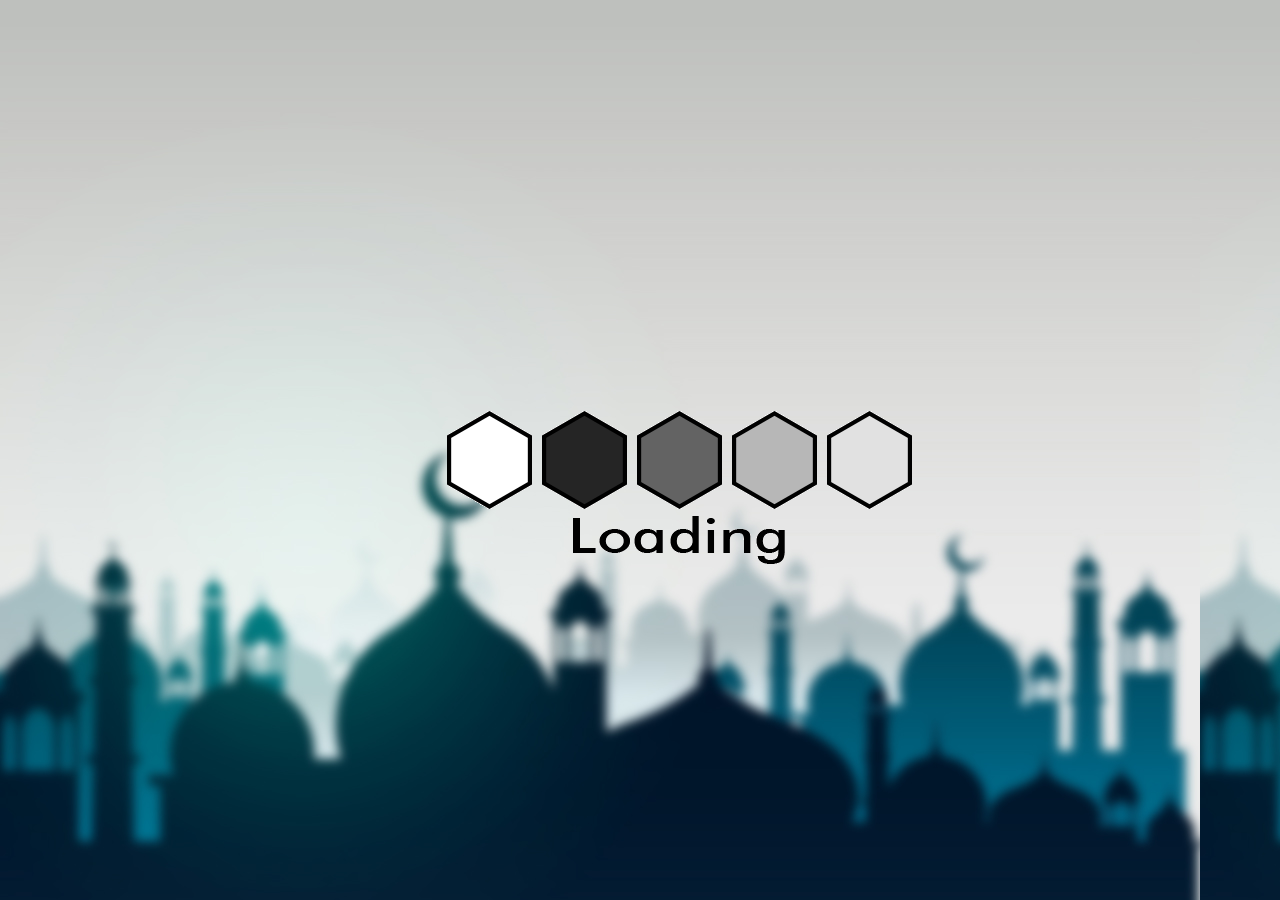
<file: index.html>
<!DOCTYPE html>
<html>
<head>
  <title>Welcome To my Website</title>
<link rel='stylesheet' type='text/css' href='mulai.css'>
<body background="2840blur.jpg">

    <div id="loading">
        <a href="Beranda.html">
    <input type="image" src="start.gif" alt="Submit button"></a>
  </div>

</head>
</html>
</file>
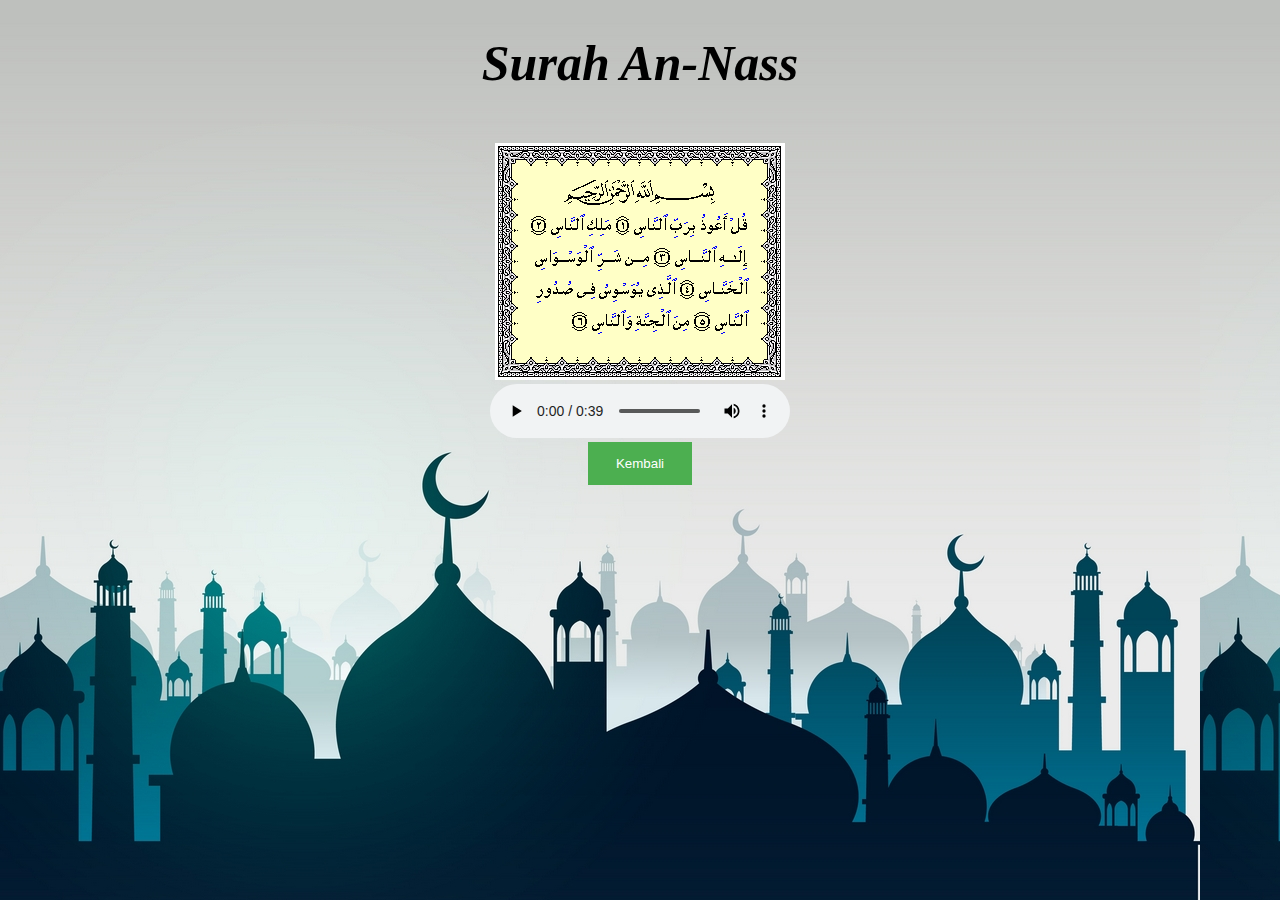
<file: 01-An-Naas.html>
<!DOCTYPE html>
<html>
<head>
    <title>Surah An-Nass</title>
    <link rel='stylesheet' type="text/css" href="Surah%20pendek.css"> 
</head>
    <body background="2840.jpg">
    <body>
    <h1>Surah An-Nass</h1>
        <br><img src="An-Nas.png"></br>
        <audio controls>
        <source src="01-An-Naas.mp3" type="audio/mpeg">
        </audio>
    
        <br><input type="button" value="Kembali" class="btn success" onclick="history.back(-1)" /></body></br>
    </body>
</html>
</file>
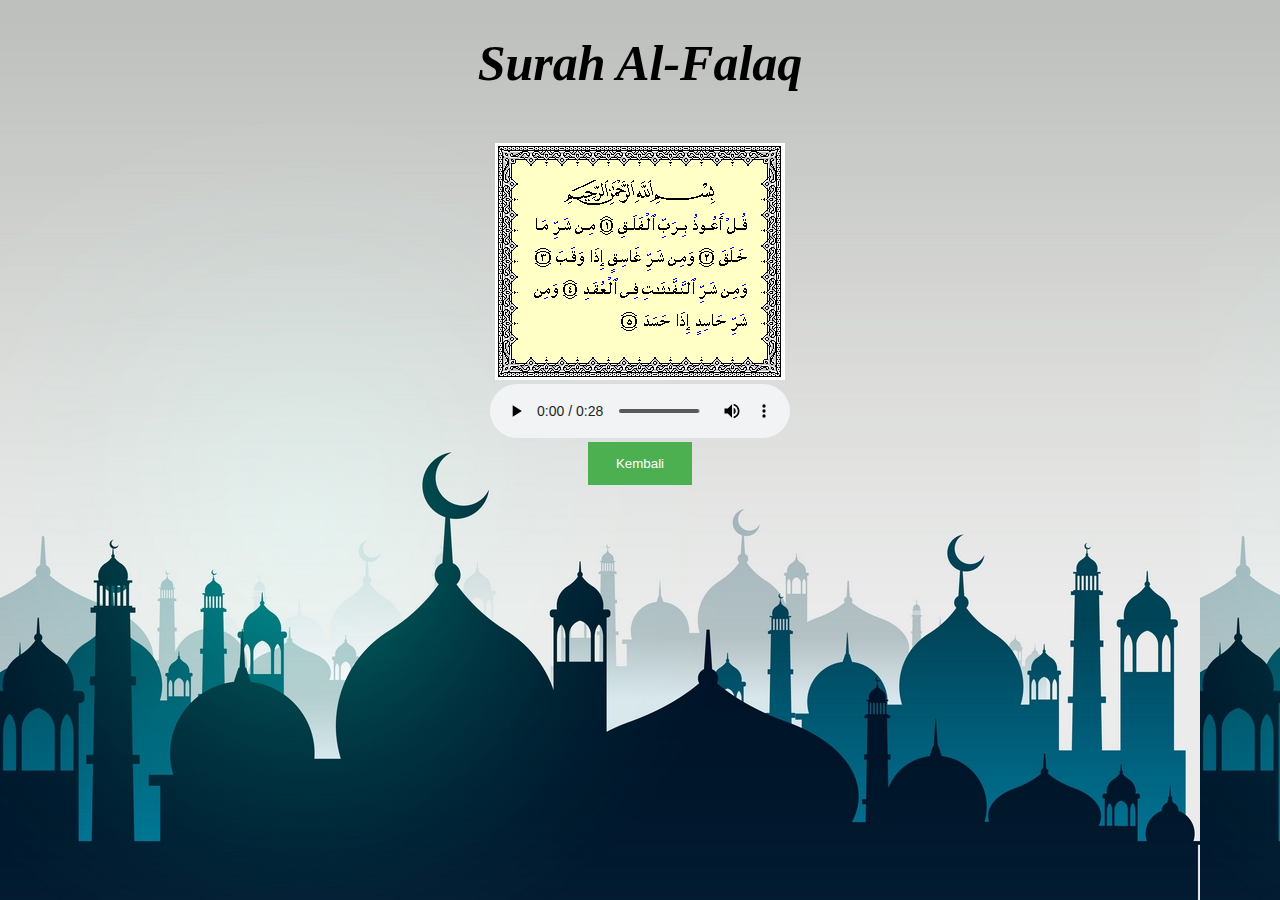
<file: 02-Al-Falaq.html>
<!DOCTYPE html>
<html>
<head>
    <title>Surah Al-Falaq</title>
    <link rel='stylesheet' type="text/css" href="Surah%20pendek.css"> 
</head>
    <body background="2840.jpg">
    <body>
    <h1>Surah Al-Falaq</h1>
        <br><img src="Al-Falaq.png"></br>
        <audio controls>
        <source src="02-Al-Falaq.mp3" type="audio/mpeg">
        </audio>
    
        <br><input type="button" value="Kembali" class="btn success" onclick="history.back(-1)" /></body></br>
    </body>
</html>
</file>
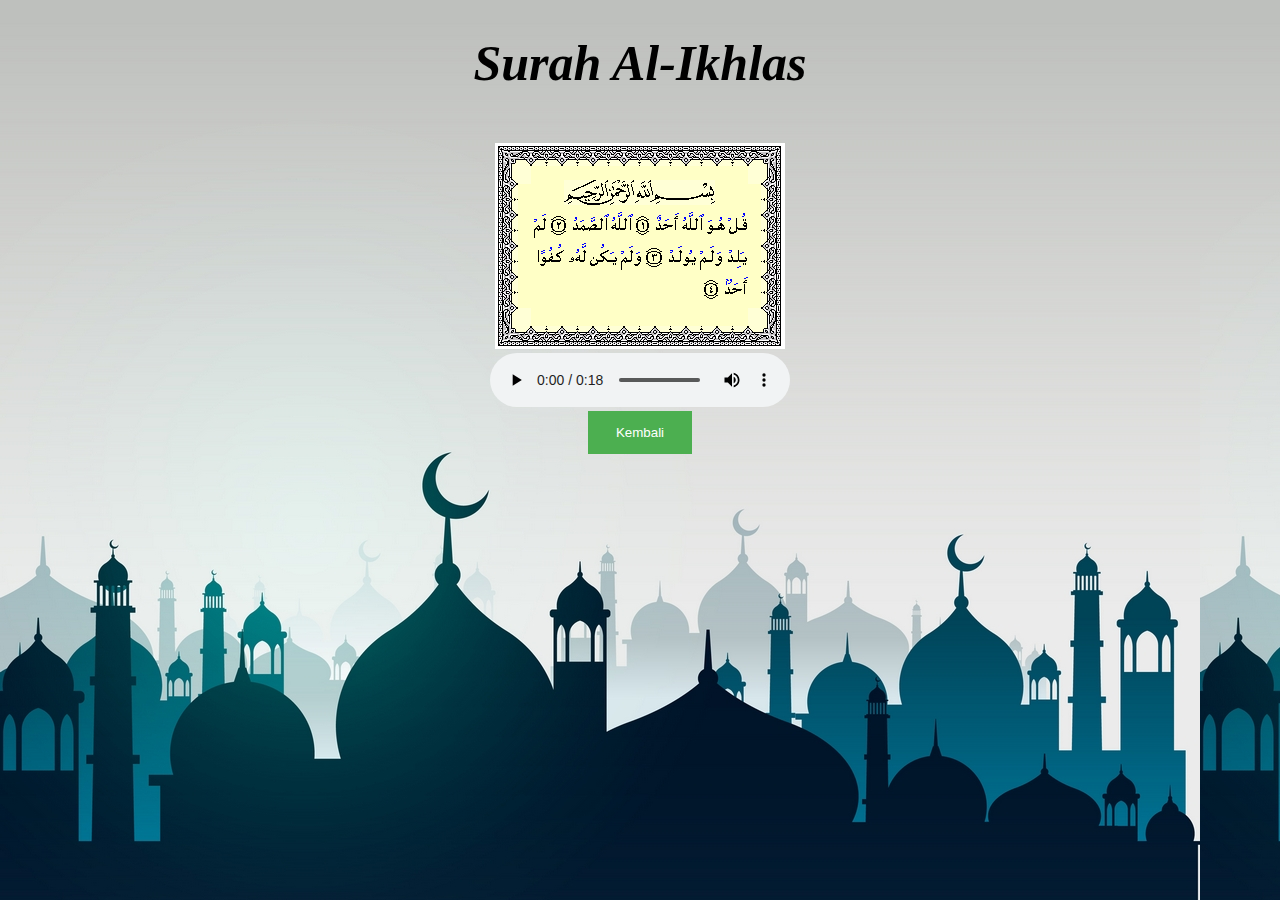
<file: 03-Al-Ikhlas.html>
<!DOCTYPE html>
<html>
<head>
    <title>Surah Al-Ikhlas</title>
    <link rel='stylesheet' type="text/css" href="Surah%20pendek.css"> 
</head>
    <body background="2840.jpg">
    <body>
    <h1>Surah Al-Ikhlas</h1>
        <br><img src="Al-Ikhlas.png"></br>
        <audio controls>
        <source src="03-Al-Ikhlas.mp3" type="audio/mpeg">
        </audio>
    
        <br><input type="button" value="Kembali" class="btn success" onclick="history.back(-1)" /></body></br>
    </body>
</html>
</file>
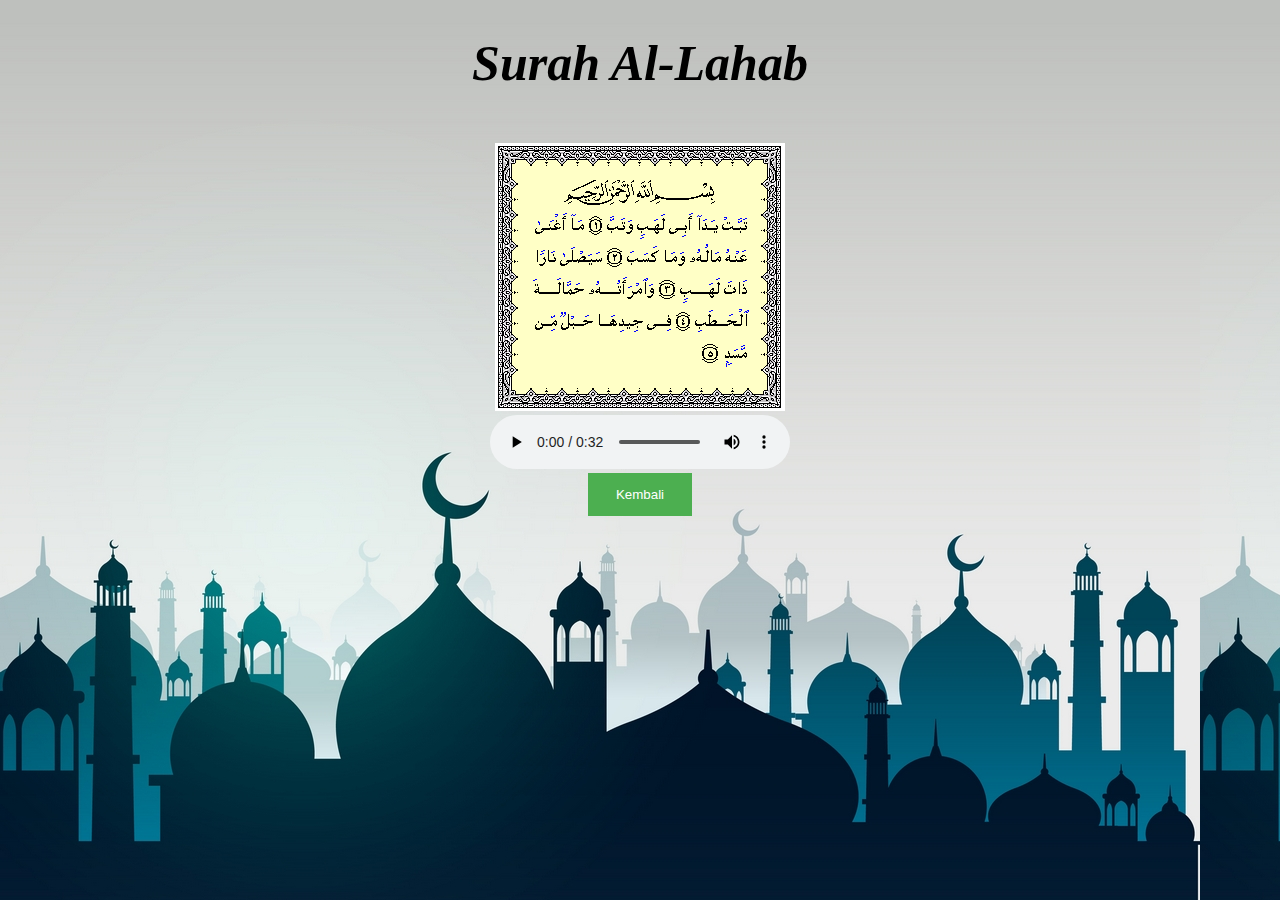
<file: 04-Al-Lahab.html>
<!DOCTYPE html>
<html>
<head>
    <title>Surah Al-Lahab</title>
    <link rel='stylesheet' type="text/css" href="Surah%20pendek.css"> 
</head>
    <body background="2840.jpg">
    <body>
    <h1>Surah Al-Lahab</h1>
        <br><img src="Al-lahab.png"></br>
        <audio controls>
        <source src="04-Al-Lahab.mp3" type="audio/mpeg">
        </audio>
    
        <br><input type="button" value="Kembali" class="btn success" onclick="history.back(-1)" /></body></br>
    </body>
</html>
</file>
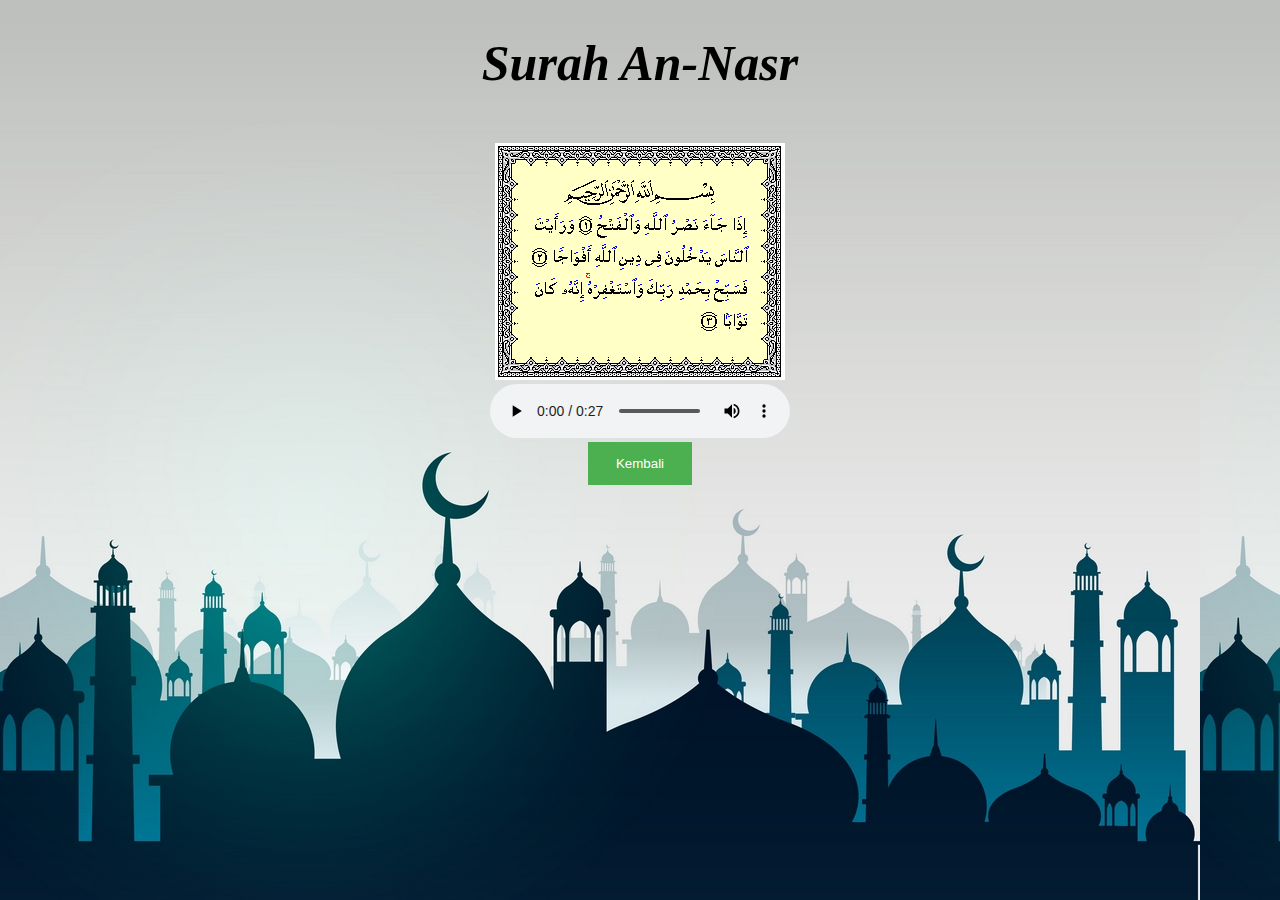
<file: 05-An-Nasr.html>
<!DOCTYPE html>
<html>
<head>
    <title>Surah An-Nasr</title>
    <link rel='stylesheet' type="text/css" href="Surah%20pendek.css"> 
</head>
    <body background="2840.jpg">
    <body>
    <h1>Surah An-Nasr</h1>
        <br><img src="An-Nasr.png"></br>
        <audio controls>
        <source src="05-An-Nasr.mp3" type="audio/mpeg">
        </audio>
    
        <br><input type="button" value="Kembali" class="btn success" onclick="history.back(-1)" /></body></br>
    </body>
</html>
</file>
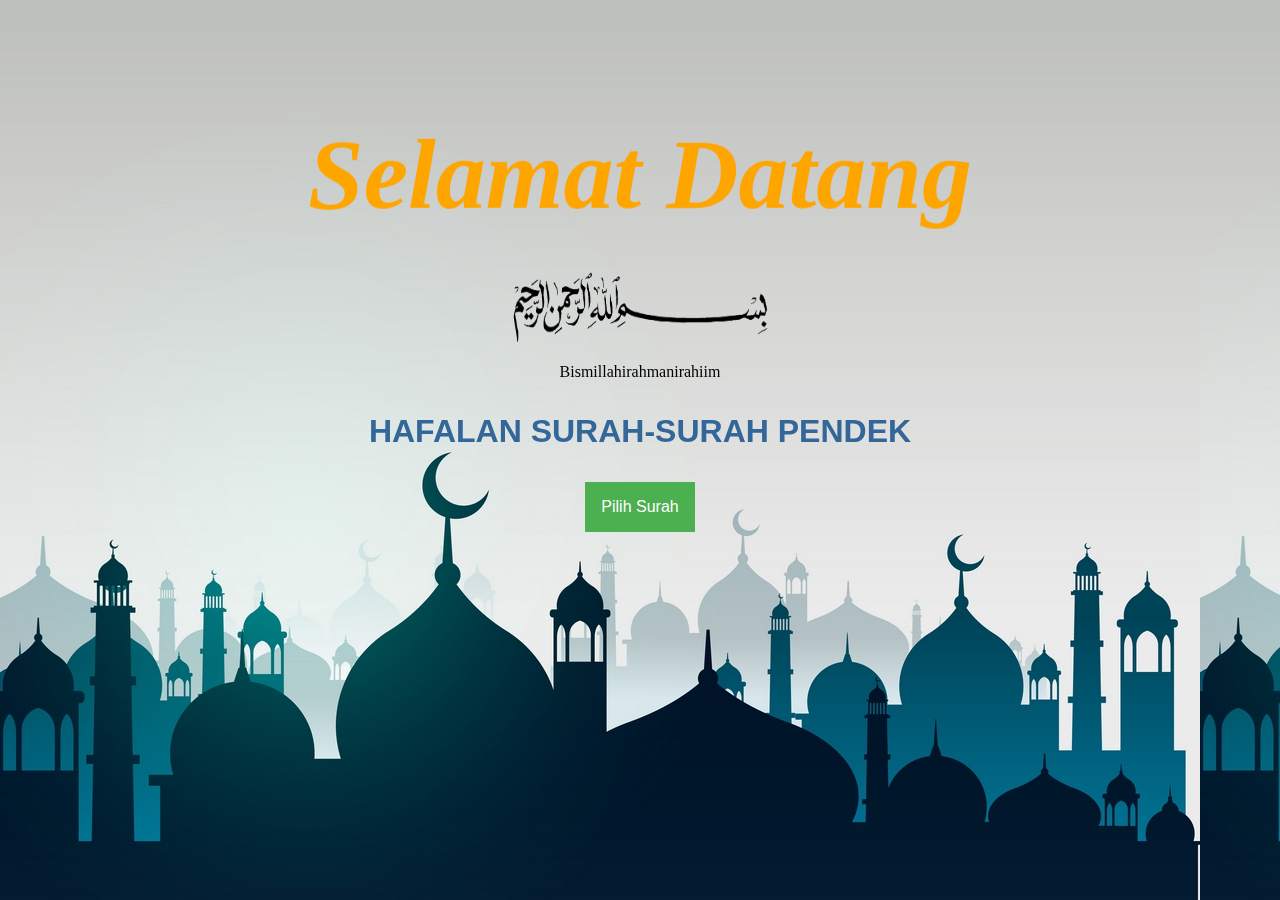
<file: Beranda.html>
<!DOCTYPE html>
<html>
<head>
<title>H2_Abd.Rahman</title>
</head>
<body background="2840.jpg" alt='gambar' class='background'>

  <br><marquee direction="up"><h1>Selamat Datang</h1></marquee></br>

  <img src="bismillah-png-8.png" alt="bismillah" class="bismillah">
  <p>Bismillahirahmanirahiim</p>
  <link rel='stylesheet' type='text/css' href='style.css'>

    <h3>HAFALAN SURAH-SURAH PENDEK</h3>
      <!-- <select id="select-box">
        <option>-Pilih Surah-</option>
        <option>Surah An-Nass</option>
        <option>Surah Al-Ikhlas</option>
        <option>Surah Al-Falaq</option>
        <option>Surah Al-Lahab</option>
        <option>Surah An-Nashar</option>
        <p><input type="submit" value="Tampilkan" ></p>

      </select> -->
      <div class="dropdown">
  <button class="dropbtn">Pilih Surah</button>
  <div class="dropdown-content">
    <a href="01-An-Naas.html">Surah An-Nass</a>
    <a href="02-Al-Falaq.html">Surah Al-Falaq</a>
    <a href="03-Al-Ikhlas.html">Surah Al-Ikhlas</a>
    <a href="04-Al-Lahab.html">Surah Al-Lahab</a>
    <a href="05-An-Nasr.html">Surah An-Nashar</a>
  </div>
</div>

</body>
</html>
</file>
<file: mulai.css>
#loading {
      position: fixed;
      left: 50%;
      width: 400px;
      margin-left: -250px;
      top: 50%;
      height: 400px;
      margin-top: -50px;
      transition-timing-function: 2;

    }
</file>
<file: style.css>
h1{
color: orange;
font-family: Brush Script MT;
font-size: 100px;
font-style: italic;
text-align: center;
text-shadow: 200px;
}
body {
     margin: 0;
     padding: 0;
     text-align: center;
}

.bismillah {
    width: 20%;
    height: 8%;
    text-align: center;

}
.background {
     width: 100%;
     height: 100%;
     position: fixed;
     z-index: 1;
     float: left;
     left: 0;
}

h3{
  color: #336699;
  font-family: sans-serif;
  font-size: 200%;
}

#loading {
  width: 800px;
  margin: 0 auto;
}


/* Dropdown Button */
.dropbtn {
    background-color: #4CAF50;
    color: white;
    padding: 16px;
    font-size: 16px;
    border: none;
    cursor: pointer;
}

/* The container <div> - needed to position the dropdown content */
.dropdown {
    position: relative;
    display: inline-block;
}

/* Dropdown Content (Hidden by Default) */
.dropdown-content {
    display: none;
    position: absolute;
    background-color: #f9f9f9;
    min-width: 160px;
    box-shadow: 0px 8px 16px 0px rgba(0,0,0,0.2);
    z-index: 1;
}

/* Links inside the dropdown */
.dropdown-content a {
    color: black;
    padding: 12px 16px;
    text-decoration: none;
    display: block;
}

/* Change color of dropdown links on hover */
.dropdown-content a:hover {background-color: #f1f1f1}

/* Show the dropdown menu on hover */
.dropdown:hover .dropdown-content {
    display: block;
}

/* Change the background color of the dropdown button when the dropdown content is shown */
.dropdown:hover .dropbtn {
    background-color: #3e8e41;
}
</file>
